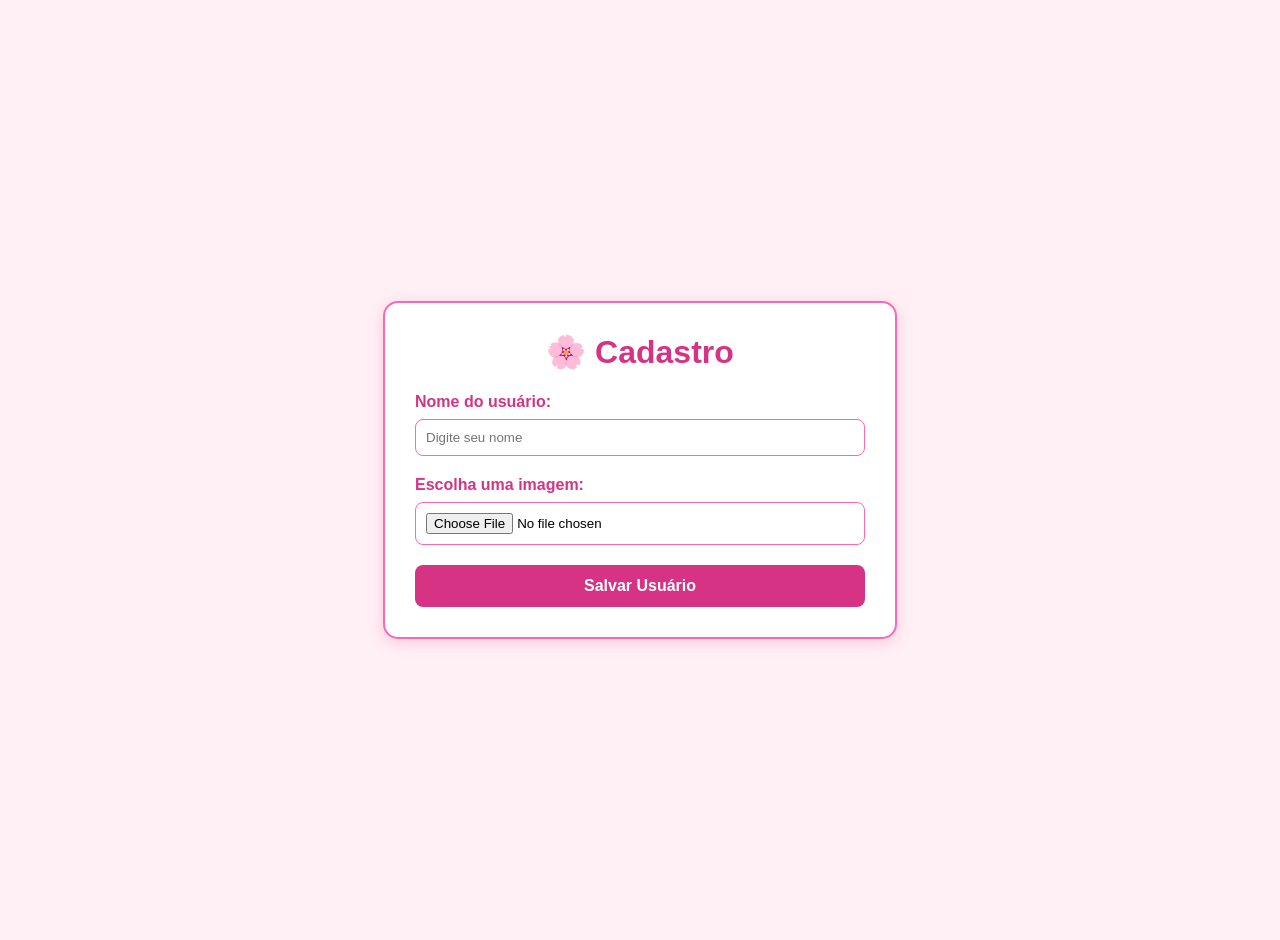
<file: index.html>
<!DOCTYPE html>
<html lang="pt-BR">

<head>
    <meta charset="UTF-8">

    <meta name="viewport" content="width=device-width, initial-scale=1.0">

    <title>Cadastro de Usuário</title>

    <style>
        body {
            margin: 0;
            padding: 20px;

            min-height: 100vh;

            display: flex;
            justify-content: center;
            align-items: center;

            font-family: Arial, sans-serif;

            background-color: #fff0f5;
        }

        .container {
            width: 100%;
            max-width: 450px;

            padding: 30px;

            background-color: white;

            border: 2px solid #ff66b2;
            border-radius: 15px;

            box-shadow: 0 4px 15px rgba(214, 51, 132, 0.2);
        }

        h1 {
            margin-top: 0;

            text-align: center;

            color: #d63384;
        }

        .campo {
            margin-bottom: 20px;
        }

        label {
            display: block;

            margin-bottom: 8px;

            color: #d63384;

            font-weight: bold;
        }

        input[type="text"],
        input[type="file"] {
            width: 100%;

            padding: 10px;

            border: 1px solid #ff66b2;
            border-radius: 8px;

            box-sizing: border-box;
        }

        input[type="text"]:focus {
            outline: none;

            border-color: #d63384;

            box-shadow: 0 0 5px rgba(214, 51, 132, 0.3);
        }

        button {
            width: 100%;

            padding: 12px;

            border: none;
            border-radius: 8px;

            background-color: #d63384;

            color: white;

            font-size: 16px;
            font-weight: bold;

            cursor: pointer;
        }

        button:hover {
            background-color: #b52269;
        }
    </style>
</head>

<body>

    <div class="container">

        <h1>🌸 Cadastro</h1>

        <div class="campo">

            <label for="nome">
                Nome do usuário:
            </label>

            <input
                type="text"
                id="nome"
                placeholder="Digite seu nome"
            >

        </div>

        <div class="campo">

            <label for="meu-upload">
                Escolha uma imagem:
            </label>

            <input
                type="file"
                id="meu-upload"
                accept="image/*"
            >

        </div>

        <button id="btn">
            Salvar Usuário
        </button>

    </div>

    <script src="./script.js"></script>

</body>

</html>
</file>
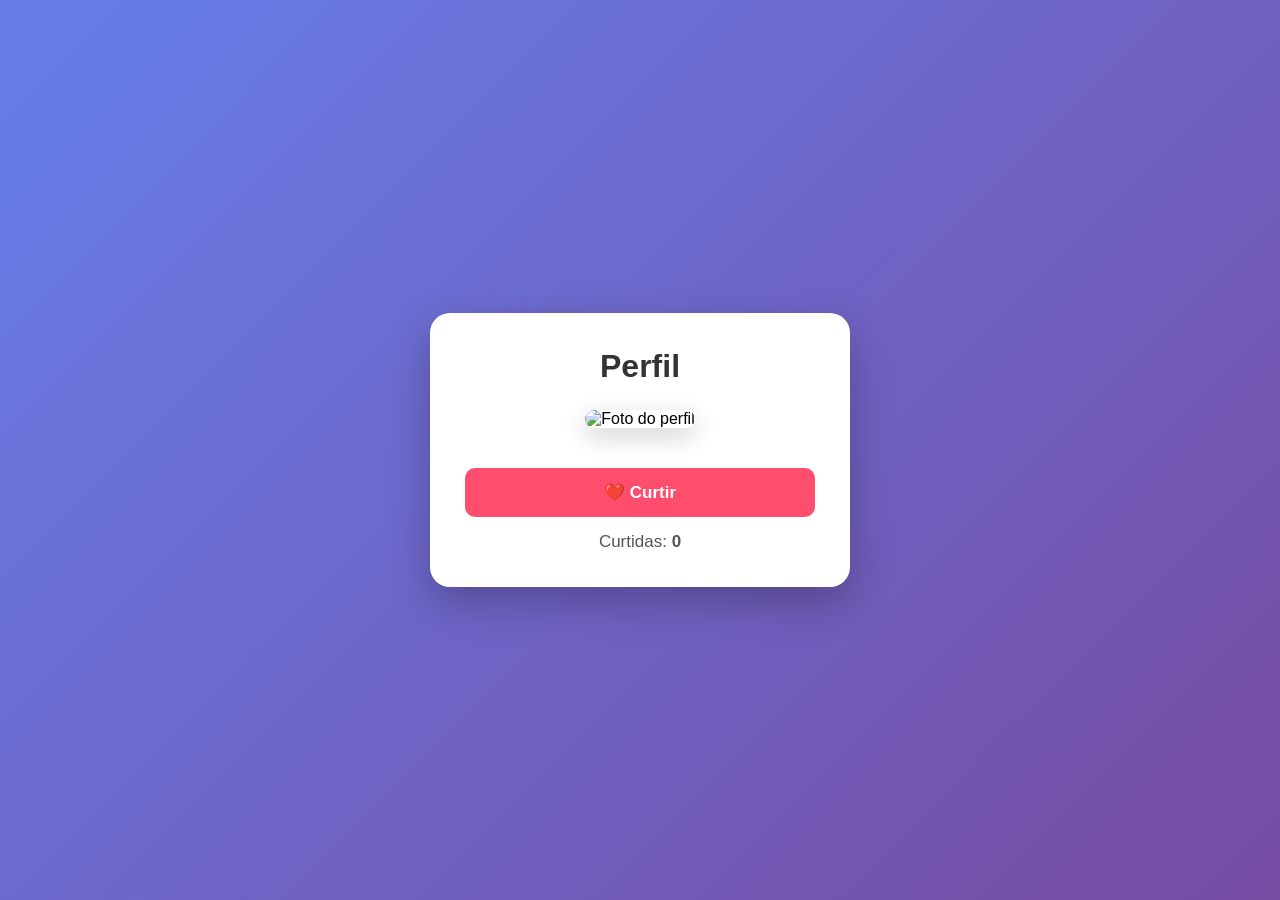
<file: perfil.html>
<!DOCTYPE html>
<html lang="pt-BR">

<head>
    <meta charset="UTF-8">
    <meta name="viewport" content="width=device-width, initial-scale=1.0">

    <title>Perfil</title>

    <link rel="stylesheet" href="style.css">
</head>

<body>

    <div class="container perfil" id="telaPerfil">

        <h1>Perfil</h1>

        <img
            id="fotoPerfil"
            class="foto-perfil"
            alt="Foto do perfil"
        >

        <h2 id="nomePerfil"></h2>

        <button id="botaoCurtir">
            ❤️ Curtir
        </button>

        <p class="curtidas">
            Curtidas:
            <strong id="numeroCurtidas">0</strong>
        </p>

    </div>

    <script src="script.js"></script>

</body>

</html>
</file>
<file: style.css>
* {
    margin: 0;
    padding: 0;
    box-sizing: border-box;
}

body {
    min-height: 100vh;

    display: flex;
    justify-content: center;
    align-items: center;

    font-family: Arial, sans-serif;

    background: linear-gradient(
        135deg,
        #667eea,
        #764ba2
    );
}


/* CAIXA */

.container {
    width: 420px;

    padding: 35px;

    background: white;

    border-radius: 20px;

    box-shadow:
        0 15px 40px rgba(0, 0, 0, 0.25);

    text-align: center;
}

h1 {
    color: #333;

    margin-bottom: 25px;
}


/* ÁREA DA IMAGEM */

.imagem-area {
    width: 100%;
    height: 230px;

    border: 2px dashed #aaa;

    border-radius: 15px;

    display: flex;

    justify-content: center;
    align-items: center;

    position: relative;

    overflow: hidden;

    cursor: pointer;

    background: #fafafa;

    transition: 0.2s;

    margin-bottom: 20px;
}

.imagem-area:hover {
    border-color: #667eea;
}

.imagem-area.dragover {
    border-color: #667eea;

    background: #eef0ff;

    transform: scale(1.02);
}


/* TEXTO */

#uploadTexto {
    display: flex;

    flex-direction: column;

    align-items: center;

    gap: 8px;

    color: #666;
}

#uploadTexto span {
    font-size: 45px;
}

#uploadTexto strong {
    font-size: 17px;

    color: #444;
}

#uploadTexto small {
    color: #888;
}


/* PREVIEW */

.preview {
    width: 100%;
    height: 100%;

    object-fit: cover;

    display: none;
}


/* NOME */

input[type="text"] {
    width: 100%;

    padding: 14px;

    border: 1px solid #ccc;

    border-radius: 10px;

    outline: none;

    font-size: 16px;

    margin-bottom: 20px;
}

input[type="text"]:focus {
    border-color: #667eea;
}


/* BOTÕES */

button {
    width: 100%;

    padding: 14px;

    border: none;

    border-radius: 10px;

    background: #667eea;

    color: white;

    font-size: 17px;

    font-weight: bold;

    cursor: pointer;

    transition: 0.2s;
}

button:hover {
    background: #5568d8;

    transform: translateY(-2px);
}


/* PERFIL */

.perfil {
    display: block;
}

.foto-perfil {
    width: 300px;
    height: 300px;

    object-fit: cover;

    border-radius: 15px;

    margin-bottom: 20px;

    box-shadow:
        0 8px 25px rgba(0, 0, 0, 0.2);
}

#nomePerfil {
    color: #333;

    margin-bottom: 20px;
}


/* CURTIR */

#botaoCurtir {
    background: #ff4d6d;
}

#botaoCurtir:hover {
    background: #e63e5c;
}

.curtidas {
    margin-top: 15px;

    color: #555;

    font-size: 17px;
}
</file>
